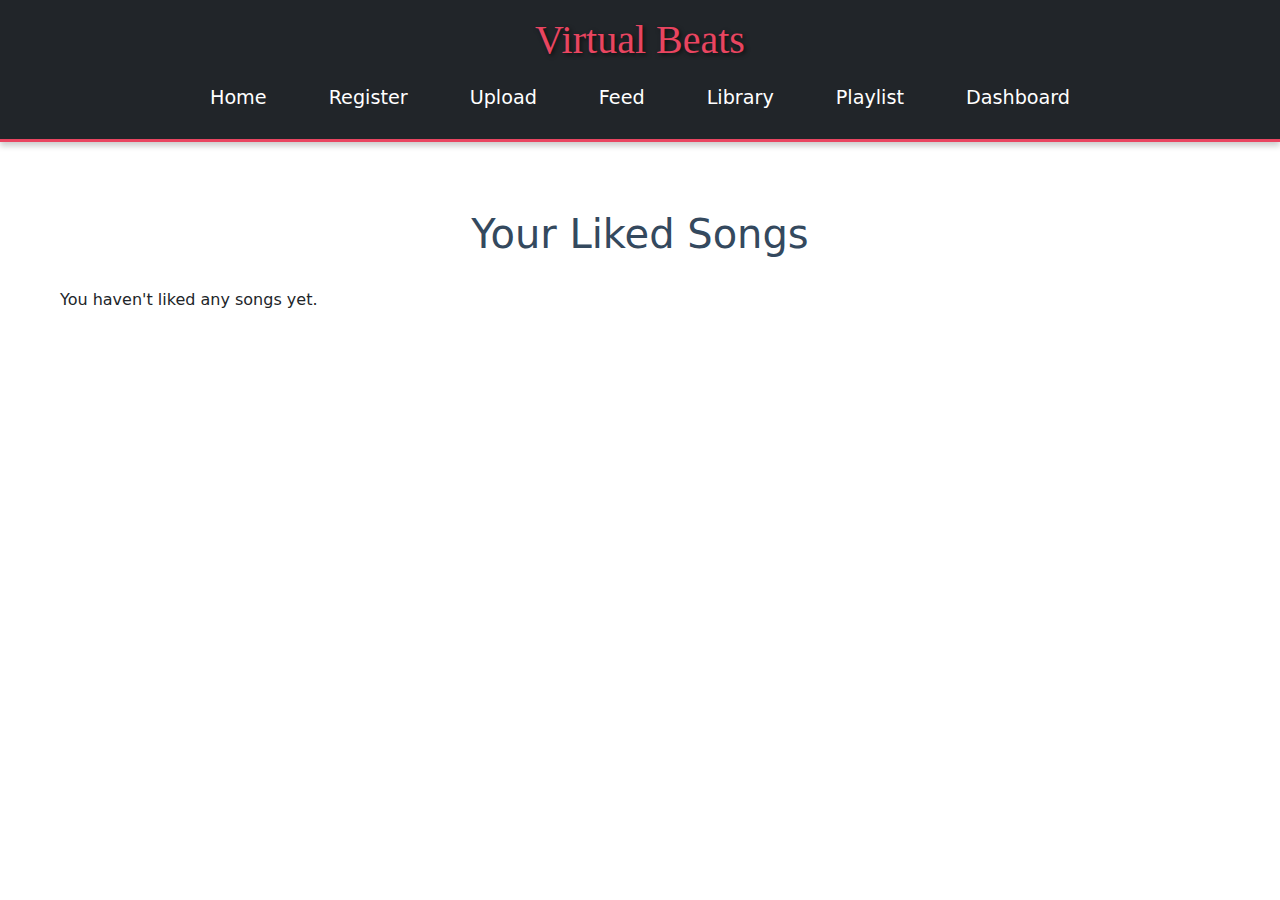
<file: dashboard.html>
<!DOCTYPE html>
<html lang="en">
<head>
    <meta charset="UTF-8">
    <meta name="viewport" content="width=device-width, initial-scale=1.0">
    <title>Virtual Beats - Dashboard</title>
    <link rel="stylesheet" href="css/dashboard.css">
    <link rel="stylesheet" href="https://cdnjs.cloudflare.com/ajax/libs/bootstrap/5.3.0/css/bootstrap.min.css">
    <script src="dashboard.js"></script>
</head>
<body>
    <section id="registration">
        <header class="bg-dark text-white p-3">
            <div class="container">
                <h1 class="text-center">Virtual Beats</h1>
                <nav class="d-flex justify-content-center">
                    <a href="index.html" class="text-white mx-3">Home</a>
                    <a href="registration.html" class="text-white mx-3">Register</a>
                    <a href="upload.html" class="text-white mx-3">Upload</a>
                    <a href="feed.html" class="text-white mx-3">Feed</a>
                    <a href="library.html" class="text-white mx-3">Library</a>
                    <a href="playlist.html" class="text-white mx-3">Playlist</a>
                    <a href="dashboard.html" class="text-white mx-3">Dashboard</a>
                </nav>
            </div>
        </header>

        <section id="dashboard" class="container mt-5">
            <h2>Your Liked Songs</h2>
            <div id="liked-songs" class="row">
            </div>
        </section>
    </section>

</body>
</html>
</file>
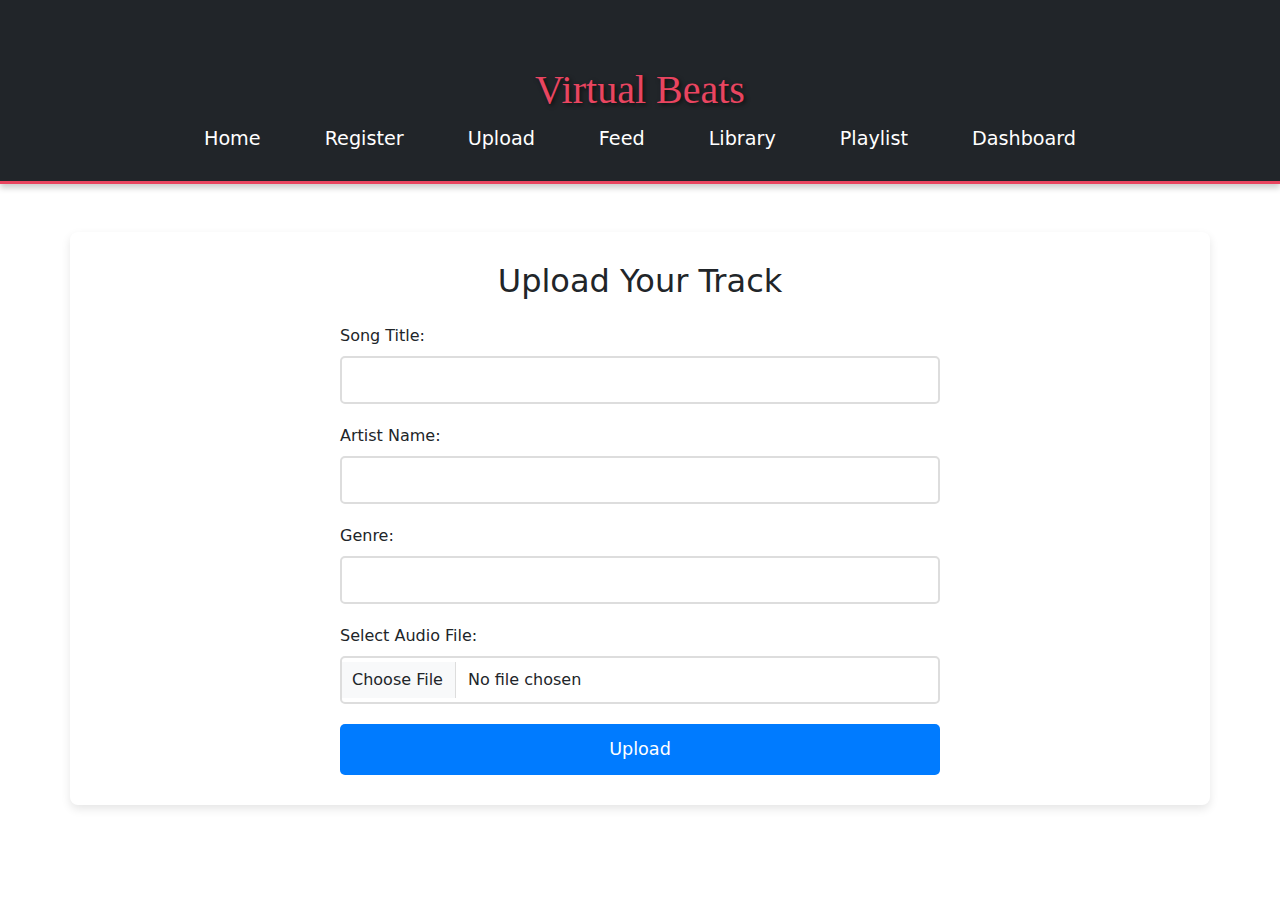
<file: upload.html>
<!DOCTYPE html>
<html lang="en">
<head>
    <meta charset="UTF-8">
    <meta name="viewport" content="width=device-width, initial-scale=1.0">
    <title>Virtual Beats - Upload Music</title>
    <link rel="stylesheet" href="css/upload.css">  <!-- Correct path for upload.css -->
    <link rel="stylesheet" href="https://cdnjs.cloudflare.com/ajax/libs/bootstrap/5.3.0/css/bootstrap.min.css">
</head>
<body>

    <!-- Header Section -->
    <header class="bg-dark text-white p-3">
        <div class="container">
            <h1 class="text-center">Virtual Beats</h1>
            <nav class="d-flex justify-content-center">
                <!-- Navigation Links -->
                <a href="index.html" class="text-white mx-3">Home</a>
                <a href="registration.html" class="text-white mx-3">Register</a>
                <a href="upload.html" class="text-white mx-3">Upload</a>
                <a href="feed.html" class="text-white mx-3">Feed</a>
                <a href="library.html" class="text-white mx-3">Library</a>
                <a href="playlist.html" class="text-white mx-3">Playlist</a>
                <a href="dashboard.html" class="text-white mx-3">Dashboard</a>
            </nav>
        </div>
    </header>

    <!-- Upload Section (under header) -->
    <section id="upload" class="container mt-5">
        <h2 class="text-center mb-4">Upload Your Track</h2>

        <!-- Upload Form -->
        <form id="uploadForm">
            <!-- Title Field -->
            <div class="mb-3">
                <label for="title" class="form-label">Song Title:</label>
                <input type="text" class="form-control" id="title" required>
            </div>

            <!-- Artist Field -->
            <div class="mb-3">
                <label for="artist" class="form-label">Artist Name:</label>
                <input type="text" class="form-control" id="artist" required>
            </div>

            <!-- Genre Field -->
            <div class="mb-3">
                <label for="genre" class="form-label">Genre:</label>
                <input type="text" class="form-control" id="genre" required>
            </div>

            <!-- Audio File Upload Field -->
            <div class="mb-3">
                <label for="audioFile" class="form-label">Select Audio File:</label>
                <input type="file" class="form-control" id="audioFile" accept="audio/*" required>
            </div>

            <!-- Upload Button -->
            <button type="submit" class="btn btn-primary w-100">Upload</button>
        </form>

        <!-- Audio Player (hidden initially) -->
        <div id="audioPlayer" class="mt-4" style="display:none;">
            <h3>Uploaded Track</h3>
            <audio controls id="audioElement" class="w-100">
                <source id="audioSource" type="audio/mp3">
            </audio>
        </div>
    </section>

    <!-- JavaScript -->
    <script src="upload.js"></script>  <!-- Link to the upload.js script -->

</body>
</html>
</file>
<file: css/dashboard.css>
/* General Styles for Dashboard Page */
body {
    font-family: 'Arial', sans-serif;
    background-color: #f4f4f9;
    margin: 0;
    padding: 0;
}

/* Header Section */
header {
    background-color: #1a1a2e;  /* Same header color */
    padding: 20px 0;
    color: white;
    border-bottom: 3px solid #e94560;  /* Border to match other headers */
    box-shadow: 0px 4px 6px rgba(0, 0, 0, 0.2);  /* Add shadow for consistency */
}

header h1 {
    text-align: center;
    font-size: 2.5rem;
    margin-bottom: 0;
    color: #e94560;  /* Match text color */
    font-family: 'Chewy', cursive;  /* Consistent font style */
    text-shadow: 2px 2px 4px rgba(0, 0, 0, 0.6);  /* Add text shadow */
}

header nav {
    display: flex;
    justify-content: center;
    margin-top: 10px;
}

header nav a {
    color: white;
    text-decoration: none;
    margin: 0 15px;
    font-size: 1.2rem;
    padding: 10px 15px;  /* Match padding for consistent look */
    border-radius: 5px;
    transition: all 0.3s ease-in-out;  /* Smooth hover transition */
}

header nav a:hover {
    background-color: #e94560;  /* Hover effect to match other pages */
    color: white;
    border-color: #e94560;
    box-shadow: 0px 2px 4px rgba(0, 0, 0, 0.3);  /* Add shadow on hover */
}

/* Dashboard Section */
#dashboard {
    max-width: 1200px;
    margin: 40px auto;
    padding: 20px;
}

#dashboard h2 {
    text-align: center;
    font-size: 2.5rem;
    color: #34495e;
    margin-bottom: 30px;
}

/* Liked Songs Section */
#liked-songs {
    display: grid;
    grid-template-columns: repeat(auto-fill, minmax(300px, 1fr));
    gap: 20px;
    margin-top: 30px;
}

.song-item {
    background-color: white;
    border: 1px solid #ddd;
    padding: 20px;
    border-radius: 8px;
    box-shadow: 0 4px 8px rgba(0, 0, 0, 0.1);
    transition: transform 0.3s ease;
}

.song-item:hover {
    transform: translateY(-5px);
}

.song-item h3 {
    font-size: 1.8rem;
    color: #2c3e50;
}

.song-item p {
    font-size: 1rem;
    color: #7f8c8d;
    margin: 5px 0;
}

.song-item button {
    background-color: #3498db;
    color: white;
    border: none;
    padding: 10px 20px;
    font-size: 1rem;
    border-radius: 5px;
    cursor: pointer;
    margin-top: 10px;
    transition: background-color 0.3s;
}

.song-item button:hover {
    background-color: #2980b9;
}

/* Responsive styling for smaller screens */
@media (max-width: 768px) {
    header h1 {
        font-size: 2rem;
    }

    header nav {
        flex-direction: column;
        gap: 10px;
    }

    header nav a {
        font-size: 0.9rem;
        padding: 8px 10px;
    }
}
</file>
<file: css/upload.css>
/* General styles */
body {
    font-family: Arial, sans-serif;
    background-color: #f4f4f4;
    color: #333;
}

h1, h2, h3 {
    font-weight: bold;
}

.container {
    margin-top: 50px;
}

/* Header Styling */
header {
    background-color: #1a1a2e; /* Match the color to original header */
    color: #fff;
    padding: 20px 0;
    border-bottom: 3px solid #e94560;
    box-shadow: 0px 4px 6px rgba(0, 0, 0, 0.2);
}

header h1 {
    font-family: 'Chewy', cursive; /* Match the font style */
    font-size: 2.5rem;
    margin: 0;
    color: #e94560;
    text-shadow: 2px 2px 4px rgba(0, 0, 0, 0.6);
}

nav a {
    text-decoration: none;
    color: #f0f0f0;
    font-size: 1.2rem;
    margin: 0 15px;
    padding: 10px 15px;
    border: 1px solid transparent;
    border-radius: 5px;
    transition: all 0.3s ease-in-out;
}

nav a:hover {
    background-color: #e94560;
    color: #fff;
    border-color: #e94560;
    box-shadow: 0px 2px 4px rgba(0, 0, 0, 0.3);
}

/* Responsive styling */
@media (max-width: 768px) {
    header h1 {
        font-size: 2rem;
    }

    nav {
        flex-direction: column;
        gap: 10px;
    }

    nav a {
        font-size: 0.9rem;
        padding: 8px 10px;
    }
}

/* Upload Section */
#upload {
    background-color: #ffffff;
    padding: 30px;
    border-radius: 8px;
    box-shadow: 0 4px 10px rgba(0, 0, 0, 0.1);
    margin-top: 20px;
}

/* Form Styling */
form {
    max-width: 600px;
    margin: 0 auto;
}

#audioPlayer {
    margin-top: 30px;
}

#uploadForm input[type="text"],
#uploadForm input[type="file"] {
    border: 2px solid #ddd;
    border-radius: 5px;
    padding: 10px;
    width: 100%;
    margin-bottom: 20px;
}

#uploadForm button {
    background-color: #007bff;
    color: white;
    border: none;
    padding: 12px 20px;
    font-size: 1.1rem;
    width: 100%;
    border-radius: 5px;
}

#uploadForm button:hover {
    background-color: #0056b3;
}
</file>
